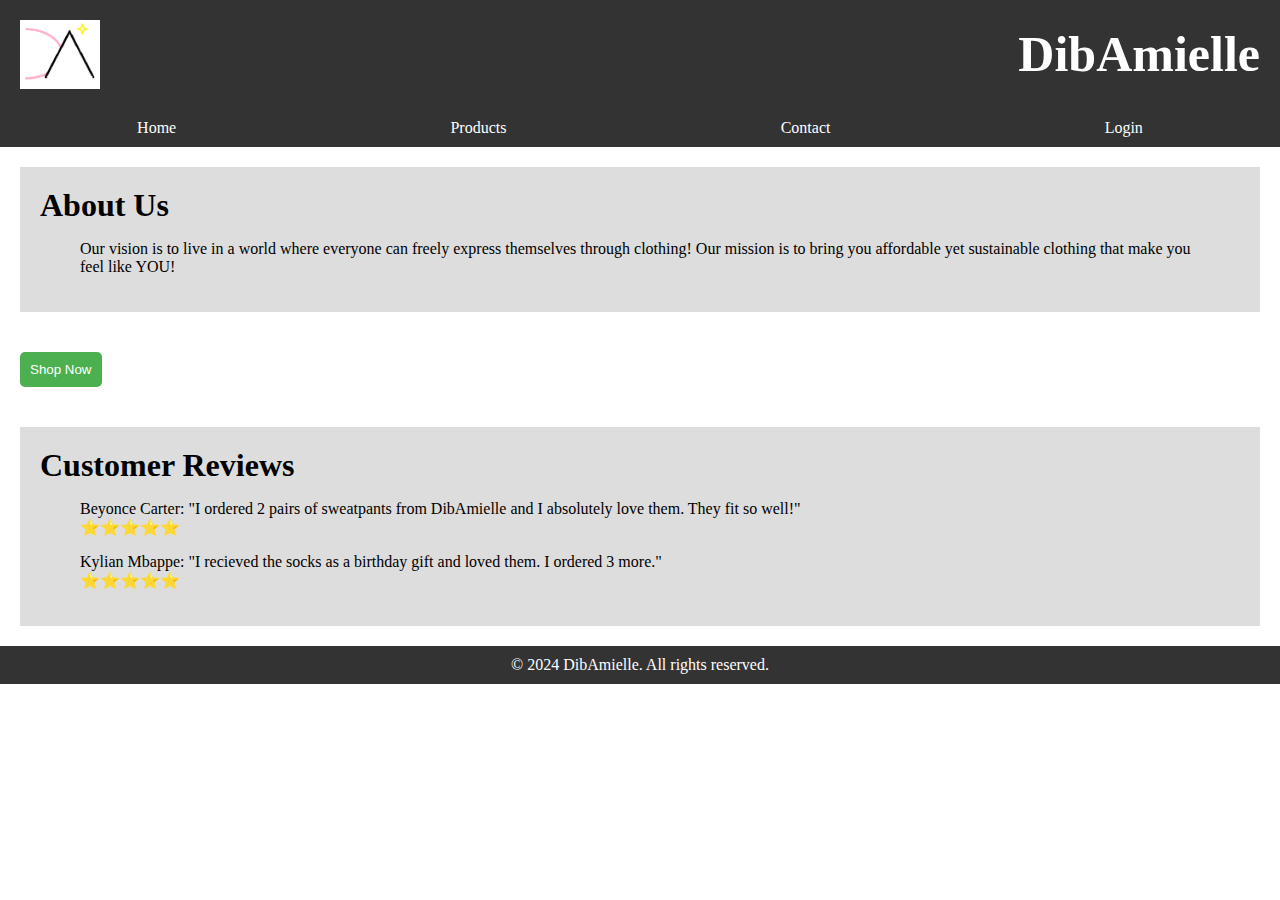
<file: index.html>
<!--
=========================================================
Name : index.html
Assignment : ENSF 381 Assignment 3
Author(s) : Amielle El Makhzoumi (UCID: 30175286) and Diba Jamali (UCID: 30143026)
Submission : March 11th, 2024
=========================================================
-->
<!DOCTYPE html>
<html lang="en">
<head>
    <meta charset="UTF-8">
    <meta name="viewport" content="width=device-width, initial-scale=1.0">
    <title>DibAmielle</title>
    <link rel="stylesheet" href="styles.css">
</head>
<body>
    <header>
        <img src="images/logo.png" alt="Company Logo" id="company-logo" style="width: 80px; height: auto;">
        <h1 style="display: inline; font-size: 50px;">DibAmielle</h1>
    </header>

    <div id="navbar">
        <ul>
            <li><a href="index.html">Home</a></li>
            <li><a href="products.html">Products</a></li>
            <li><a href="contact.html">Contact</a></li>
            <li><a href="login.html">Login</a></li>
        </ul>
    </div>

    <main>
        <section class="about-us">
            <div class="about-container">
                <h1><b>About Us</b></h1>
                <blockquote>
                    <p>Our vision is to live in a world where everyone can freely express themselves through clothing!
                        Our mission is to bring you affordable yet sustainable clothing that make you feel like YOU!
                    </p>
                </blockquote>
            </div>
        </section>
        
        <a href = "products.html"> 
            <button class="shop-now">Shop Now</button>
        </a>

        <section class="customer-reviews">
            <div class = "customer-content">
                <h1>Customer Reviews</h1>
            <blockquote>
                <p>Beyonce Carter: "I ordered 2 pairs of sweatpants from DibAmielle and I absolutely love them. They fit so well!"</p>
                <p> 
                    ⭐️⭐️⭐️⭐️⭐️
                </p>
            </blockquote>

            <blockquote>
                <p>Kylian Mbappe: "I recieved the socks as a birthday gift and loved them. I ordered 3 more."</p>
                <p> 
                    ⭐️⭐️⭐️⭐️⭐️
                </p>
            </blockquote>
            </div>
        </section>
    </main>

    <footer>
        <p>&copy; 2024 DibAmielle. All rights reserved.</p>
    </footer>
</body>
</html>
</file>
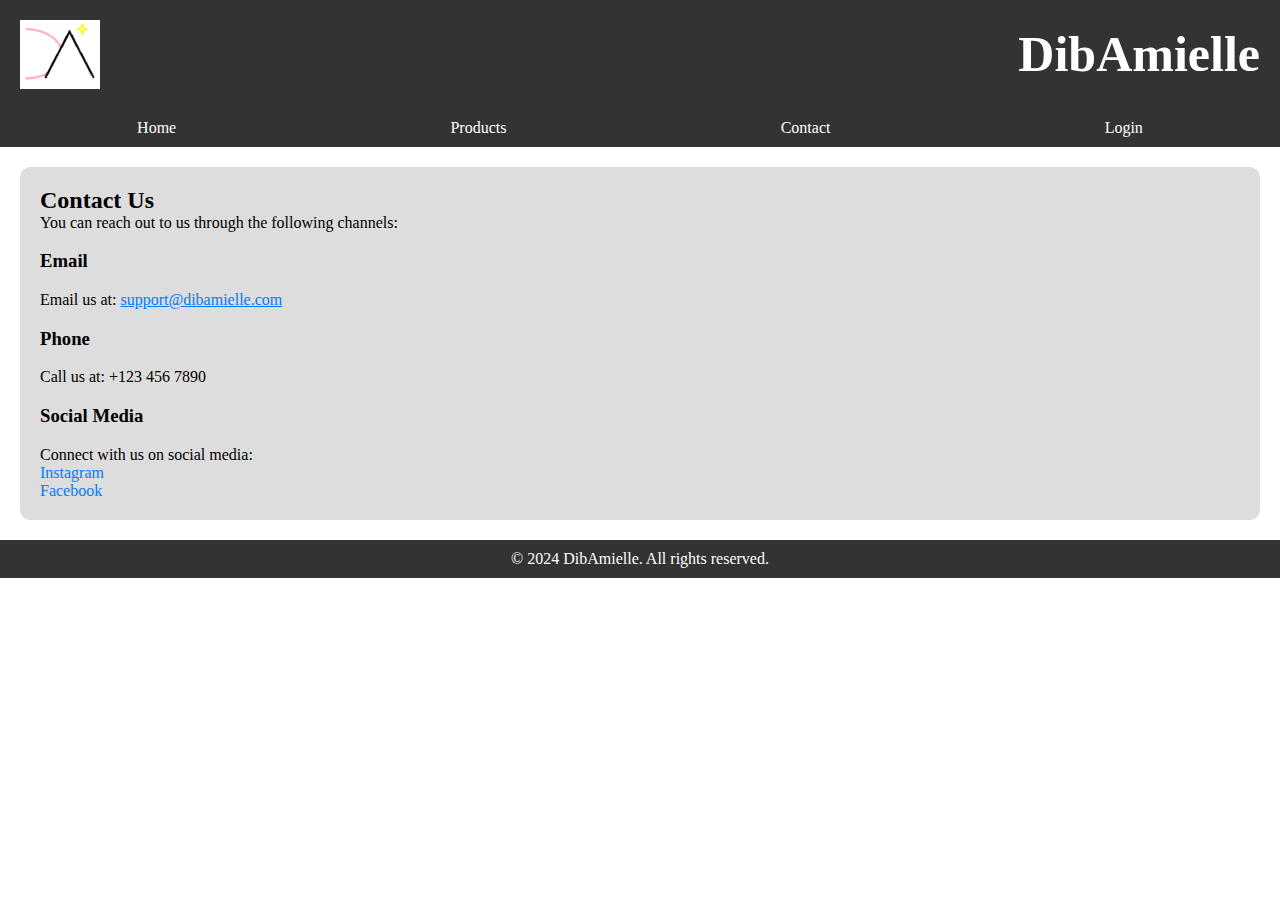
<file: contact.html>
<!--
=========================================================
Name : contact.html
Assignment : ENSF 381 Assignment 3
Author(s) : Amielle El Makhzoumi (UCID: 30175286) and Diba Jamali (UCID: 30143026)
Submission : Match 11th, 2024
=========================================================
-->
<!DOCTYPE html>
<html lang="en">
<head>
    <meta charset="UTF-8">
    <meta name="viewport" content="width=device-width, initial-scale=1.0">
    <title>Contact Us - DibAmielle</title>
    <link rel="stylesheet" href="styles.css">
</head>
<body>
    <header>
        <img src="images/logo.png" alt="Company Logo" id="company-logo" style="width: 80px; height: auto;">
        <h1 style="display: inline; font-size: 50px;">DibAmielle</h1>
    </header>

    <div id="navbar">
        <ul>
            <li><a href="index.html">Home</a></li>
            <li><a href="products.html">Products</a></li>
            <li><a href="contact.html">Contact</a></li>
            <li><a href="login.html">Login</a></li>
        </ul>
    </div>

    <main>
        <main class="contact">
            <form>
                <h2>Contact Us</h2> 
                <p>You can reach out to us through the following channels:</p>  
    
                <div class="contact-method">
                    <h3>Email</h3>
                    <p>Email us at:<a class="contact-link" href="mailto:support@dibamielle.com"> <u>support@dibamielle.com</u></a></p>
                </div>
                
                <div class="contact-method">
                    <h3>Phone</h3>
                    <p>Call us at: +123 456 7890</p>
                </div>
                
                <div class="contact-method">
                    <h3>Social Media</h3>
                    <p>Connect with us on social media:</p>
                    <a class="contact-link hover" href="https://www.instagram.com/">Instagram</a>
                    <br>
                    <a class="contact-link hover" href="https://www.facebook.com/">Facebook</a>
                </div>
            </form>
    </main>

    <footer>
        <p>&copy; 2024 DibAmielle. All rights reserved.</p>
    </footer>
</body>
</html>
</file>
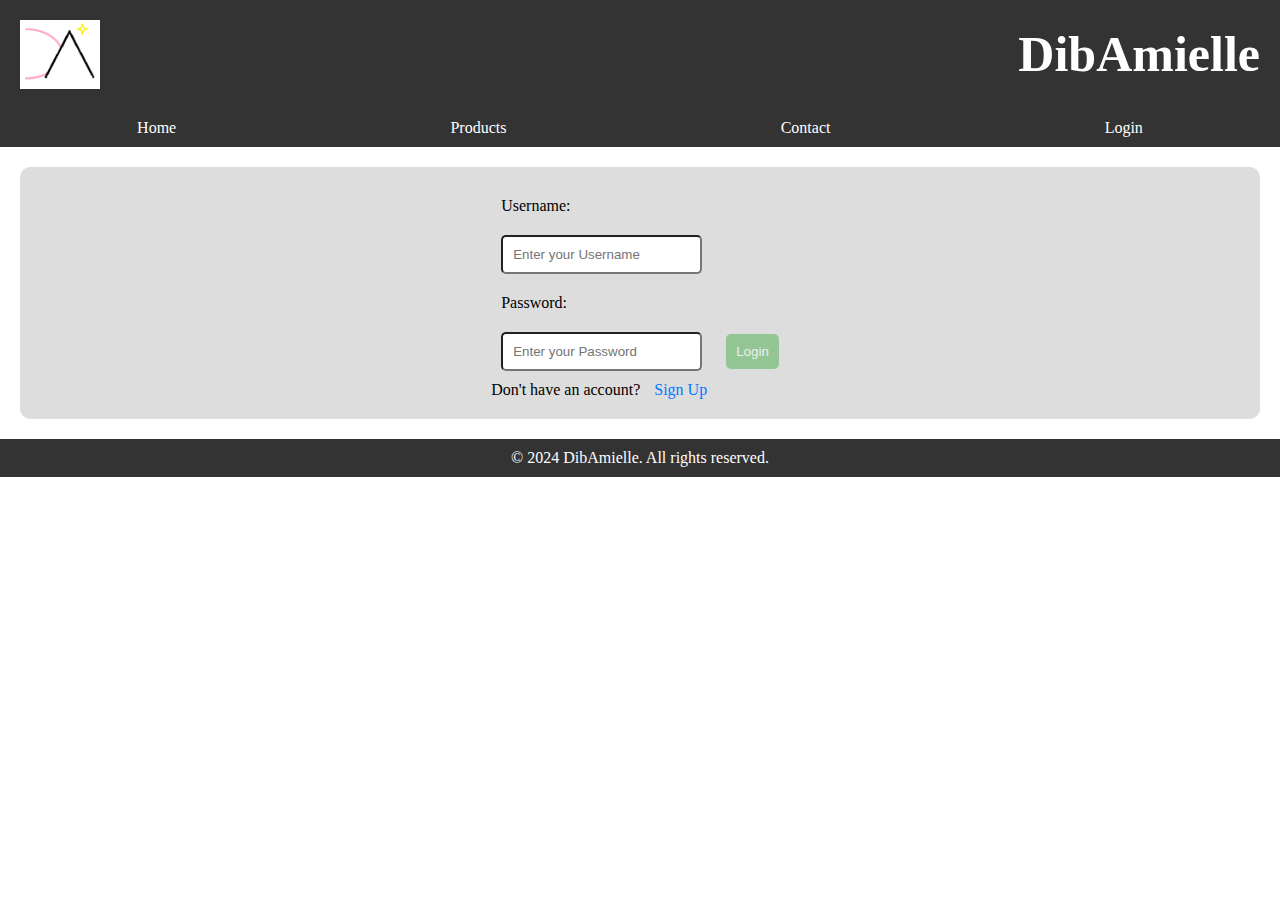
<file: login.html>
<!--
=========================================================
Name: login.html
Assignment: ENSF 381 Assignment 3
Author(s): Amielle El Makhzoumi (UCID: 30175286) and Diba Jamali (UCID: 30143026)
Submission: March 11th, 2024
=========================================================
-->
<!DOCTYPE html>
<html lang="en">
<head>
    <meta charset="UTF-8">
    <meta name="viewport" content="width=device-width, initial-scale=1.0">
    <title>Login - DibAmiele</title>
    <link rel="stylesheet" href="styles.css">
</head>
<body>
    <header>
        <img src="images/logo.png" alt="Company Logo" id="company-logo" style="width: 80px; height: auto;">
        <h1 style="display: inline; font-size: 50px;">DibAmielle</h1>
    </header>

    <div id="navbar">
        <ul>
            <li><a href="index.html">Home</a></li>
            <li><a href="products.html">Products</a></li>
            <li><a href="contact.html">Contact</a></li>
            <li><a href="login.html">Login</a></li>
        </ul>
    </div>

    <main class="login">
        <form id="loginForm">
            <label for="username">Username:</label>
            <input type="text" id="username" name="username" placeholder="Enter your Username">
            <label for="password">Password:</label>
            <input type="password" id="password" name="password" placeholder="Enter your Password">    
            <button type="button" onclick="verifyLogin()">Login</button>
            <p>Don't have an account? <a class="signup" href="signup.html">Sign Up</a></p>
        </form>
    </main>

    <script>
        function verifyLogin() {
            var usernameEntered = document.getElementById("username").value;
            var passwordEntered = document.getElementById("password").value;

            fetch('https://jsonplaceholder.typicode.com/users')
                .then(response => response.json())
                .then(data => {
                    var users = data.map(user => ({username: user.username, email: user.email }));
                    var match = users.find(user => user.username === usernameEntered && user.email === passwordEntered);
                    var messageBox = document.getElementById("message-text");
                    var messageBoxContainer = document.getElementById("messageBoxContainer");

                    if (match) {
                        messageBox.textContent = "Login successful!";
                    } else {
                        messageBox.textContent = "Invalid username or password. Please try again.";
                    }   

                    messageBoxContainer.style.display = "block";
                })
        }
        
        const messageBoxDiv = document.createElement('div');

        messageBoxDiv.id = 'messageBoxContainer';
        messageBoxDiv.className = 'messageBoxContainer';

        messageBoxDiv.style.display = 'none';

        const messageTextParagraph = document.createElement('p');
        messageTextParagraph.id = 'message-text';

        messageBoxDiv.appendChild(messageTextParagraph);

        document.body.appendChild(messageBoxDiv);

        const style = document.createElement('style');

        style.textContent = `
        .messageBoxContainer {
            border: 2px solid;
            border-color: #000;
            background-color: #f9f9f9;
            padding: 10px;
            margin: 20px;
        }
        `;

        document.head.appendChild(style);

    </script>

    <footer>
        <p>&copy; 2024 DibAmielle. All rights reserved.</p>
    </footer>
</body>
</html>
</file>
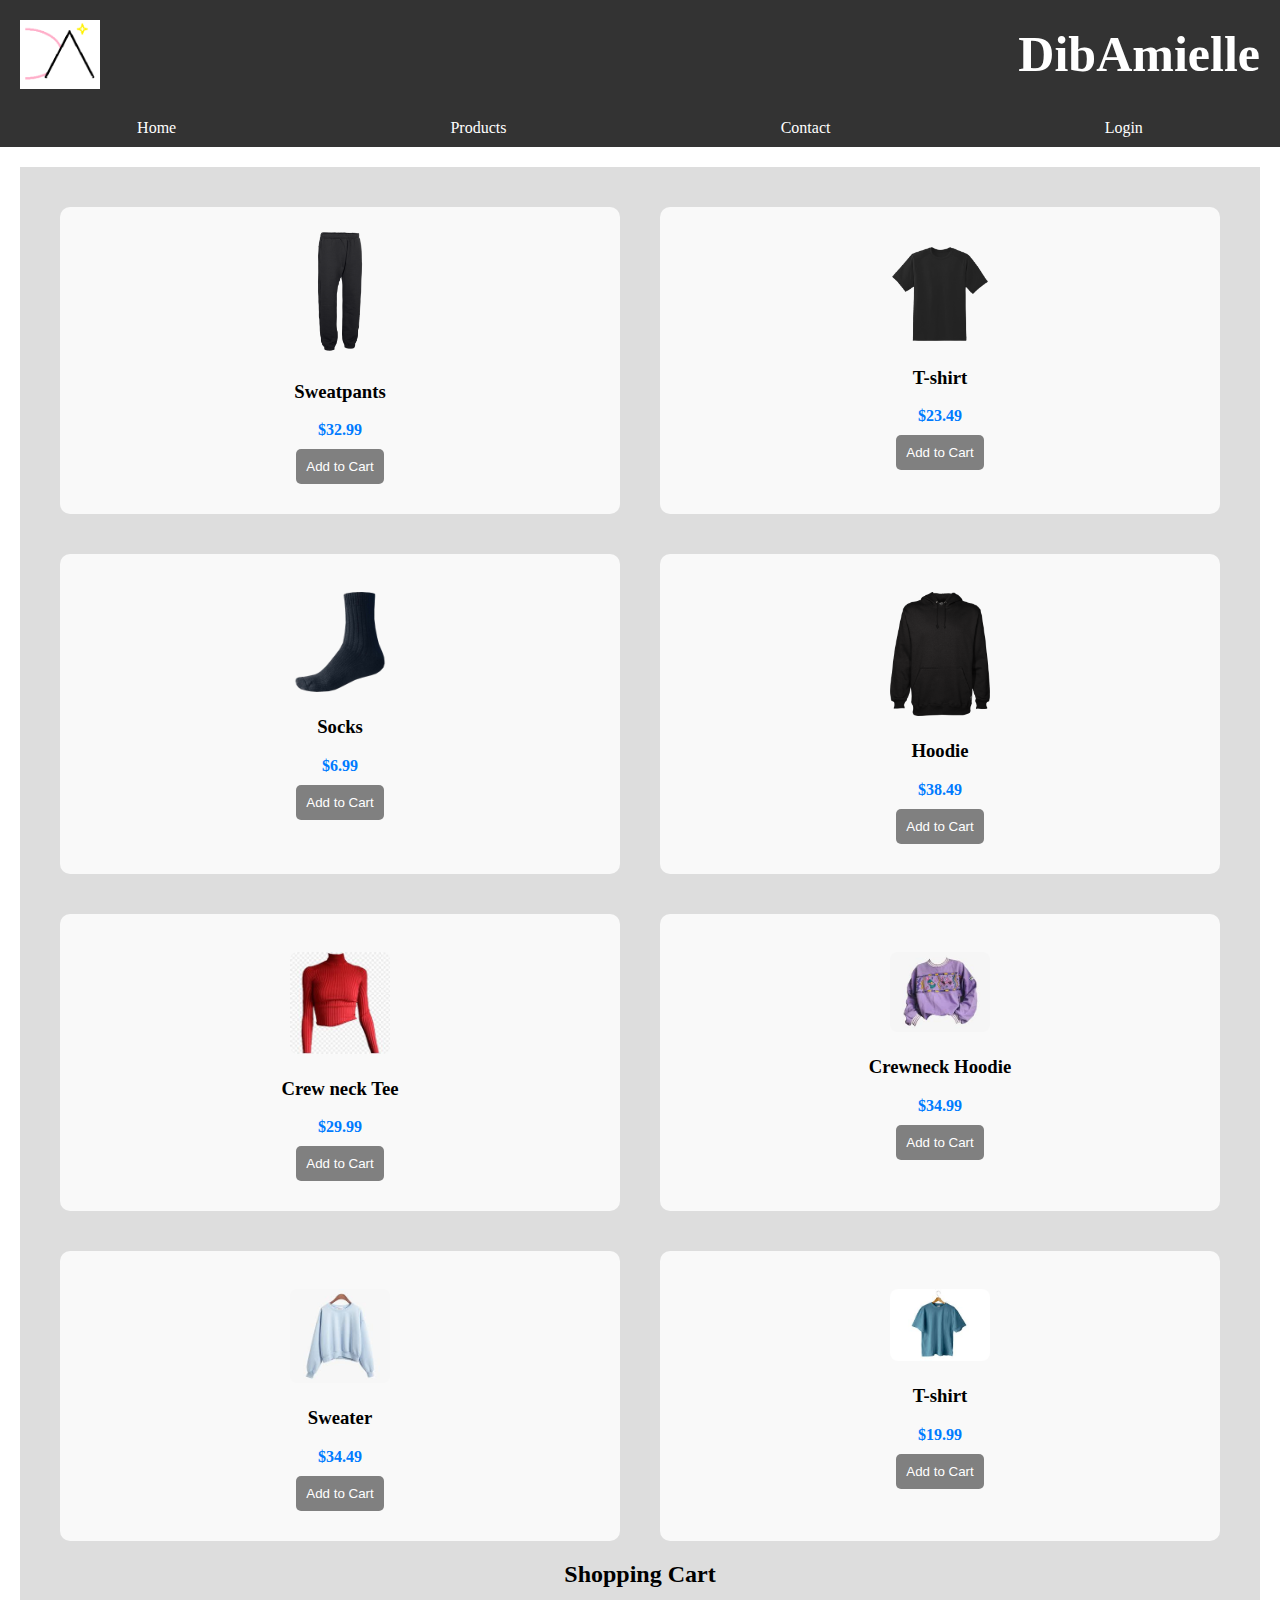
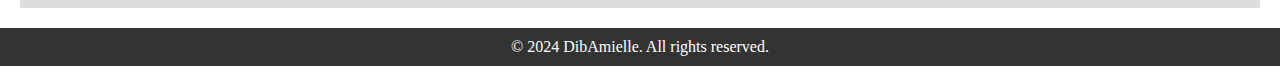
<file: products.html>
<!DOCTYPE html>
<html lang="en">
<head>
    <meta charset="UTF-8">
    <meta name="viewport" content="width=device-width, initial-scale=1.0">
    <title>Product Listing - DibAmielle</title>
    <link rel="stylesheet" href="styles.css">
</head>
<body>
    <header>
        <img src="images/logo.png" alt="Company Logo" id="company-logo" style="width: 80px; height: auto;">
        <h1 style="display: inline; font-size: 50px;">DibAmielle</h1>
    </header>

    <div id="navbar">
        <ul>
            <li><a href="index.html">Home</a></li>
            <li><a href="products.html">Products</a></li>
            <li><a href="contact.html">Contact</a></li>
            <li><a href="login.html">Login</a></li>
        </ul>
    </div>

    <main>
        <div class="product-row">
            <!-- Product 1 -->
            <div class="product">
                <img src="images/product1.png" alt="Product 1" style="width: 100px; height: auto;">
                <h3>Sweatpants</h3>
                <p>$32.99</p>
                <button>Add to Cart</button>
            </div>

            <!-- Product 2 -->
            <div class="product">
                <br>
                <img src="images/product2.png" alt="Product 2 " style="width: 100px; height: auto;">
                <h3>T-shirt</h3>
                <p>$23.49</p>
                <button>Add to Cart</button>
            </div>

            <!-- Product 3 -->
            <div class="product">
                <br>
                <img src="images/product3.png" alt="Product 3" style="width: 100px; height: auto;">
                <h3>Socks</h3>
                <p>$6.99</p>
                <button>Add to Cart</button>
            </div>

            <!-- Product 4 -->
            <div class="product">
                <br>
                <img src="images/product4.png" alt="Product 4" style="width: 100px; height: auto;">
                <h3>Hoodie</h3>
                <p>$38.49</p>
                <button>Add to Cart</button>
            </div>

            <!-- Product 5 -->
            <div class="product">
                <br>
                <img src="images/product5.jpeg" alt="Product 4" style="width: 100px; height: auto;">
                <h3>Crew neck Tee</h3>
                <p>$29.99</p>
                <button>Add to Cart</button>
            </div>

            <!-- Product 6 -->
            <div class="product">
                <br>
                <img src="images/product6.jpeg" alt="Product 4" style="width: 100px; height: auto;">
                <h3>Crewneck Hoodie</h3>
                <p>$34.99</p>
                <button>Add to Cart</button>
            </div>

            <!-- Product 7 -->
            <div class="product">
                <br>
                <img src="images/product7.jpeg" alt="Product 4" style="width: 100px; height: auto;">
                <h3>Sweater</h3>
                <p>$34.49</p>
                <button>Add to Cart</button>
            </div>

            <!-- Product 8 -->
            <div class="product">
                <br>
                <img src="images/product8.jpeg" alt="Product 4" style="width: 100px; height: auto;">
                <h3>T-shirt</h3>
                <p>$19.99</p>
                <button>Add to Cart</button>
            </div>

            <!-- Shopping Cart Section -->
            <div id="shopping-cart" class="cart-section">
                <h2>Shopping Cart</h2>
            </div>
        </div>
    </main>

    <script>
      document.addEventListener('DOMContentLoaded', (event) => {
          const cart = {};
          const cartSection = document.getElementById('shopping-cart');
    
          function updateCartDisplay() {
            // Creating a container for the title with inline styles
            const cartTitleContainer = document.createElement('div');
            cartTitleContainer.style.backgroundColor = '#ddd'; // Set your desired background color
            cartTitleContainer.style.padding = '10px';
            cartTitleContainer.style.textAlign = 'center';
            cartTitleContainer.innerHTML = '<h2>Shopping Cart</h2>';
            cartSection.innerHTML = ''; // Clearing the cartSection
            cartSection.appendChild(cartTitleContainer);
    
            for (const [productName, productDetails] of Object.entries(cart)) {
              const productDiv = document.createElement('div');
              productDiv.innerHTML = `
                  <div class="cart-item">
                    <p style="display: inline-block; margin-right: 10px;">${productName} - $${productDetails.price} - ${productDetails.quantity}</p>
                    <button class="remove-button" data-product="${productName}" style="display: inline-block;">Remove</button>
                  </div>
              `;
              cartSection.appendChild(productDiv);
            } 
    
            const removeButtons = cartSection.querySelectorAll('.remove-button');
            removeButtons.forEach(button => {
              button.onclick = removeProduct;
              button.onmouseover = () => button.style.backgroundColor = '#ff0000';
              button.onmouseout = () => button.style.backgroundColor = '';
            });
          }
    
          function addToCart(event) {
              const productDiv = event.target.parentElement;
              const productName = productDiv.querySelector('h3').innerText;
              const productPrice = productDiv.querySelector('p').innerText;
              const productPriceValue = parseFloat(productPrice.replace('$', ''));
    
              if (cart[productName]) {
                  cart[productName].quantity += 1;
              } else {
                  cart[productName] = { price: productPriceValue, quantity: 1 };
              }
    
              alert(`${productName} has been added to the cart.`);
              updateCartDisplay();
          }
    
          function removeProduct(event) {
              const productName = event.target.dataset.product;
              if (cart[productName].quantity > 1) {
                  cart[productName].quantity -= 1;
              } else {
                  delete cart[productName];
              }
    
              updateCartDisplay();
          }
    
          const addToCartButtons = document.querySelectorAll('.product button');
          addToCartButtons.forEach(button => {
              button.addEventListener('click', addToCart);
          });
      });
    </script>
    

<footer>
  <p>&copy; 2024 DibAmielle. All rights reserved.</p>
</footer>

</body>
</html>
</file>
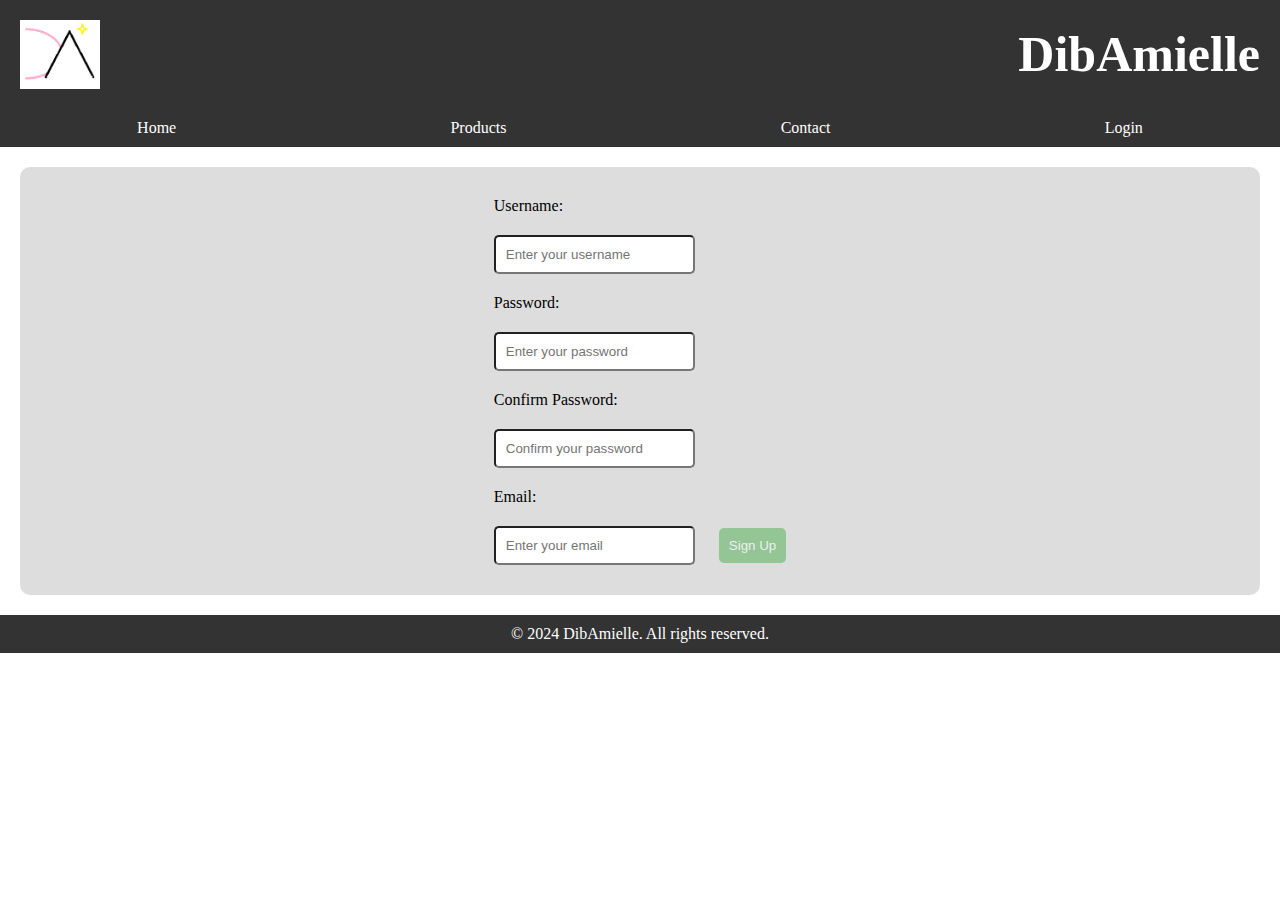
<file: signup.html>
<!--
=========================================================
Name: signup.html
Assignment: ENSF 381 Assignment 3
Author(s): Amielle El Makhzoumi (UCID: 30175286) and Diba Jamali (UCID: 30143026)
Submission: March 11th, 2024
=========================================================
-->
<!DOCTYPE html>
<html lang="en">
<head>
    <meta charset="UTF-8">
    <meta name="viewport" content="width=device-width, initial-scale=1.0">
    <title>Sign Up - DibAmiele</title>
    <link rel="stylesheet" href="styles.css">
</head>
<body>
    <header>
        <img src="images/logo.png" alt="Company Logo" id="company-logo" style="width: 80px; height: auto;">
        <h1 style="display: inline; font-size: 50px;">DibAmielle</h1>
    </header>
    
    <div id="navbar">
        <ul>
            <li><a href="index.html">Home</a></li>
            <li><a href="products.html">Products</a></li>
            <li><a href="contact.html">Contact</a></li>
            <li><a href="login.html">Login</a></li>
        </ul>
    </div>

    <main>
        <section class="login"> 
            <form action="#" method="post">
                <label for="username">Username:</label>
                <input type="text" id="username" name="username" required placeholder="Enter your username">

                <label for="password">Password:</label>
                <input type="password" id="password" name="password" required placeholder="Enter your password">

                <label for="confirm-password">Confirm Password:</label>
                <input type="password" id="confirm-password" name="confirm-password" required placeholder="Confirm your password">

                <label for="email">Email:</label>
                <input type="email" id="email" name="email" required placeholder="Enter your email">

                <button type="button" class="signup-btn" onclick="validate()">Sign Up</button>
            </form>
        </section>
    </main>

    <script>
        function validate() {
            var username = document.getElementById("username").value;
            var usernamePattern = /^[a-zA-Z][a-zA-Z0-9-_]{2,19}$/;

            var password = document.getElementById("password").value;
            var passwordPattern = /^(?=.*\d)(?=.*[a-z])(?=.*[A-Z])(?!.*\s)(?=.*[!@#$%^&*()-_=+\[\]{}|;:'\",.<>?/`~]).{8,}$/;
            var confirmPassword = document.getElementById("confirm-password").value;

            var email = document.getElementById("email").value;
            var emailPattern = /^[a-zA-Z0-9._%+-]+@[a-zA-Z0-9.-]+\.[a-zA-Z]{2,}$/;

            var messageBoxContainer = document.getElementById("messageBoxContainer");
            var messageBox = document.getElementById("message-text");

            messageBoxContainer.style.display = "none";
            messageBox.textContent = "";

            var count = 0;
            var userMess = "";
            var passMess = "";
            var passConMess = "";
            var emailMess = "";

            if (!usernamePattern.test(username)) {
                userMess = "Invalid username." + "<br>"+ "<br>";
                count++;
            }
                
            if (!passwordPattern.test(password)) {
                passMess = "Invalid password." + "<br>"+ "<br>";
                count++;
            }
                
            if (password != confirmPassword) {
                passConMess = "Passwords do not match." + "<br>" + "<br>";
                count++;
            }
                
            if (!emailPattern.test(email)) {
                emailMess = "Invalid email address.";
                count++;
            }

            if(count == 0) {
                messageBox.textContent = "Sign up successful!";
            } else {
                messageBox.innerHTML = userMess + passMess + passConMess + emailMess;
            }

            messageBoxContainer.style.display = "block";
        }

        const messageBoxDiv = document.createElement('div');

        messageBoxDiv.id = 'messageBoxContainer';
        messageBoxDiv.className = 'messageBoxContainer';

        messageBoxDiv.style.display = 'none';

        const messageTextParagraph = document.createElement('p');
        messageTextParagraph.id = 'message-text';

        messageBoxDiv.appendChild(messageTextParagraph);

        document.body.appendChild(messageBoxDiv);

        const style = document.createElement('style');

        style.textContent = `
        .messageBoxContainer {
            border: 2px solid;
            border-color: #f9f9f9;
            background-color: #f9f9f9;
            padding: 10px;
            margin: 20px;
        }
        `;

        document.head.appendChild(style);
    </script>                 
<footer>
    <p>&copy; 2024 DibAmielle. All rights reserved.</p>
</footer>
</body>
</html>
</file>
<file: styles.css>
/*
=========================================================
Name : styles.css
Assignment : ENSF 381 Assignment 3
Author(s) : Amielle El Makhzoumi (UCID: 30175286) and Diba Jamali (UCID: 30143026)
Submission : March 11th, 2024
=========================================================
*/

/* Global Styling */
body, h1, h2, p {
    margin: 0;
    padding: 0;
    box-sizing: border-box;
}

/* Header Styling */
header {
    background-color: #333;
    padding: 20px;
    display: flex;
    color: white;

    justify-content: space-between;
    align-items: center;
}

/* Navigation Bar Styling */
#navbar {
    display: flex;
    justify-content: space-around; 
    background-color: #333; 
    width: 100%; 
    padding-left: 0; 
    padding-right: 0; 
}

#navbar ul {
    list-style-type: none;
    display: flex;
    width: 100%;
    padding: 0; 
    margin: 0;
    justify-content: space-around; 
}

#navbar ul li a {
    text-decoration: none;
    color: white;
    padding: 10px 20px; 
    display: block; 
}

main {
    display: flex;
    flex-direction: column;
}

/* Footer Styling */
footer {
  background-color: #333;
  padding: 10px;
  text-align: center;
  color: white;
}

/* Index Page Styling*/
.about-us {
  display: flex;
  justify-content: center;
  background-color: #ddd;
  padding: 20px;
  margin: 20px;
}

.about-container {
  background: #ddd;
}

.about-para p {
  display: flex;
  justify-content: left;
  align-items: left;
  padding: 20px;
  margin: 20px;
}

.customer-reviews {
  display: flex;
}

.customer-content {
  background: #ddd;
  padding: 20px;
  margin: 20px;
  width: 100%;
}

.shop-now{
  background-color: #4CAF50;
  color: white;
  padding: 10px;
  border-radius: 5px;
  margin: 20px;
  text-decoration: none;
  text-align: center;
  display: inline-block;
}

/* Products Page Styling*/
.product-row {
  display: flex;
  flex-wrap: wrap;
  justify-content: space-around;
  background-color: #ddd;
  padding: 20px;
  margin: 20px;
}
  
.product {
  width: calc(50% - 40px); 
  background-color: #f9f9f9;
  padding: 20px;
  margin: 20px;
  border-radius: 10px;
  text-align: center;
  box-sizing: border-box;
}
  
.product img {
  max-width: 100%;
  border-radius: 8px;
  margin-bottom: 10px;
}
  
.product h3 {
  margin-top: 10px;
}
  
.product p {
  color: #007BFF;
  font-weight: bold;
}
  
.product:hover {
  background-color: #ffffff;
}
  
/* "Add to Cart" Button Styling */
button {
  background-color: #808080;
  padding: 10px;
  border-radius: 5px;
  margin: 10px;
  border: none;
  cursor: pointer;
  color: white;
}
  
button:hover {
  background-color: #45A049;
}
  
/* Responsive Design */
@media (max-width: 600px) {
  .product {
    width: 100%; 
  }
}

/* Contact Page Styling */
.contact {
  display: flex;
  justify-content: flex-start;    
  align-items: flex-start;        
  background-color: #ddd;   
  padding: 20px;              
  margin: 20px;              
  border-radius: 10px;   
}

.contact-link:hover {  
  text-decoration: underline; 
}

.contact-link{ 
  color: #007BFF;
  margin: 0px;
  text-decoration: none; 
  transition: text-decoration 0.3s; 
}

.contact-method{ 
  background-color: #ddd;   
  padding: 0px;   
  margin: 0px;    
  border-radius: 10px; 
}

/* Login Page Styling */
.login{
  display: flex;
  justify-content: center;
  align-items: center;
  flex-direction: column;
  background-color: #ddd;
  padding: 20px;
  margin: 20px;
  border-radius: 10px;
}

.login label{
  display: block;
  margin: 10px;
}

.login input{
  background-color: #fff;
  padding: 10px;
  margin: 10px;
  border-radius: 5px;
}

.login button{
  background-color: #4CAF50;
  color: white;
  padding: 10px;
  border-radius: 5px;
  margin: 10px;
  opacity: 0.5;
  text-decoration: none;
  text-align: center;
  transition: background-color 0.3s, opacity 0.3s; 
}

.login button:hover {
  background-color: #45A049;
  opacity: 1.0;
}

.login a{
  color: #007BFF;
  margin: 10px;
  text-decoration: none;
}

.login a:hover {
  text-decoration: underline;
}

.footer {
  background-color: #333;
  padding: 10px;
  margin: 0px;
  text-align: center;
  color: white;
}
</file>
